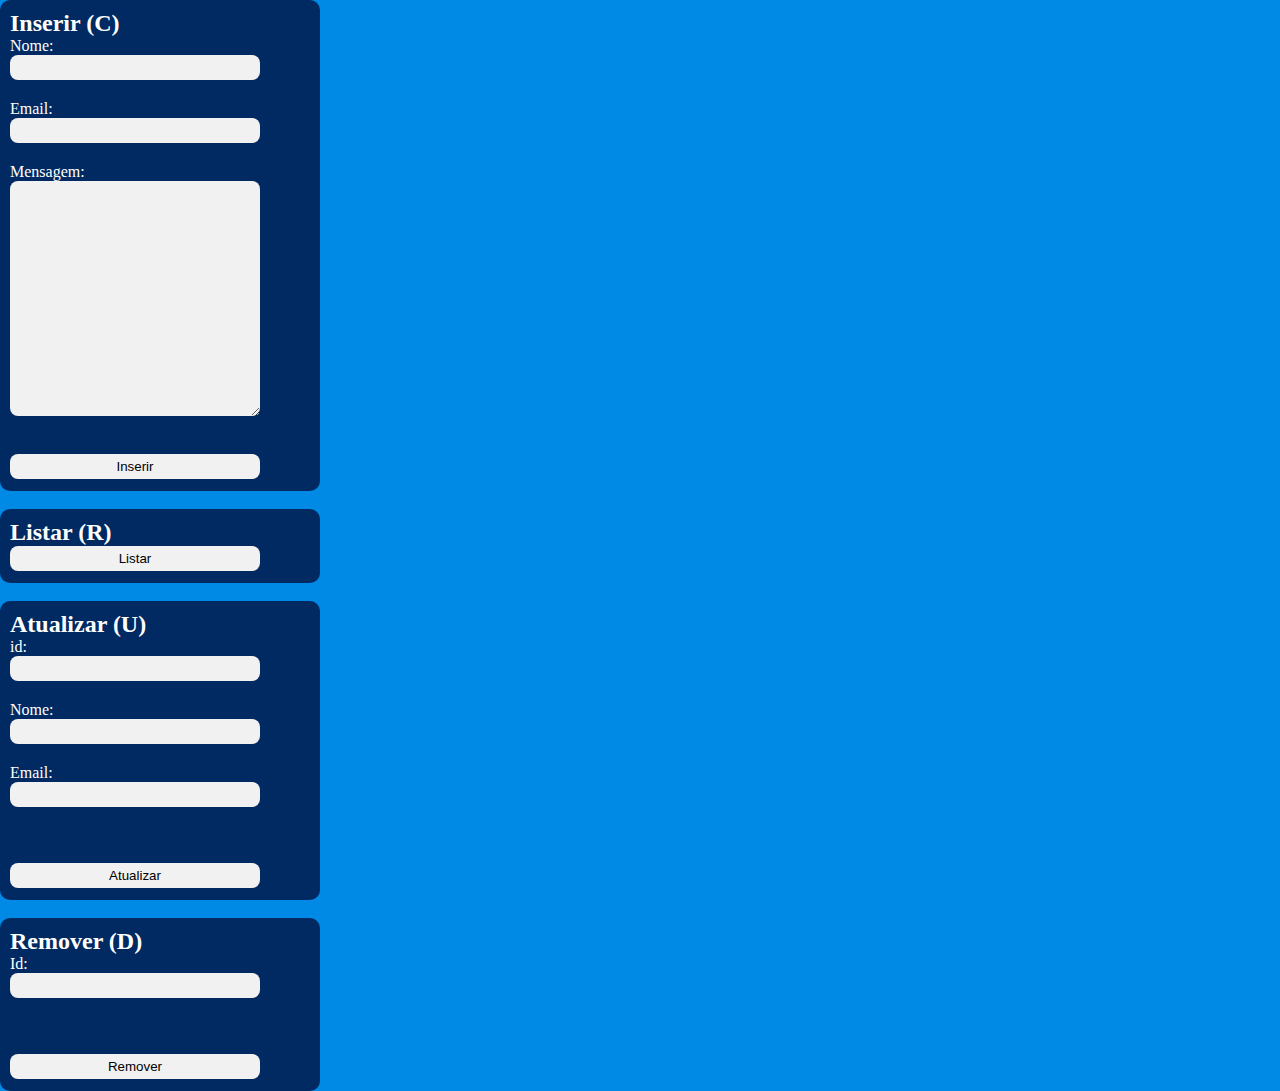
<file: crud/admin.html>
<html lang="pt-BR">
    <head>
        <meta charset="utf-8" />  
        <title> Área do Admin </title>
        <link rel="stylesheet" href="crud.css">
    </head>
    <body>
        <ul class="blococrud">
            <h2> Inserir (C) </h2>
            <form action="inserir.php" method="GET">
                <label>Nome: </label><br>
                <input type="text" name="nome" /><br>

                <label>Email: </label><br>
                <input type="text" name="email" /><br>

                <label>Mensagem: </label><br>
                <textarea rows="15" style="width: 250;" class="campoform" type="text"></textarea>
                <br><br>
                <input type="submit" name="msg" value="Inserir"/>
            </form>
        </ul>
        <br>
        <ul class="blococrud">
            <h2> Listar (R) </h2>
            <form action="listar.php" method="GET">
            <input type="submit" value="Listar"/>
            </form>
        </ul>

        <br>

        <ul class="blococrud">
        <h2> Atualizar (U) </h2>
            <form action="atualizar.php" method="GET">
                <label>id: </label><br>
                <input type="text" name="id" /><br>

                <label>Nome: </label><br>
                <input type="text" name="nome" /><br>

                <label>Email: </label><br>
                <input type="text" name="email" /><br>

                <br><br>
                <input type="submit" value="Atualizar"/>
            </form>
        </ul>

        <br>
        <ul class="blococrud">
            <h2> Remover (D)</h2>
            <form action="deletar.php" method="GET">
                <label>Id: </label><br>
                <input type="text" name="id" /><br>
                <br><br>
                <input type="submit" value="Remover"/>
            </form>
        </ul>
    </body>
</html>
</file>
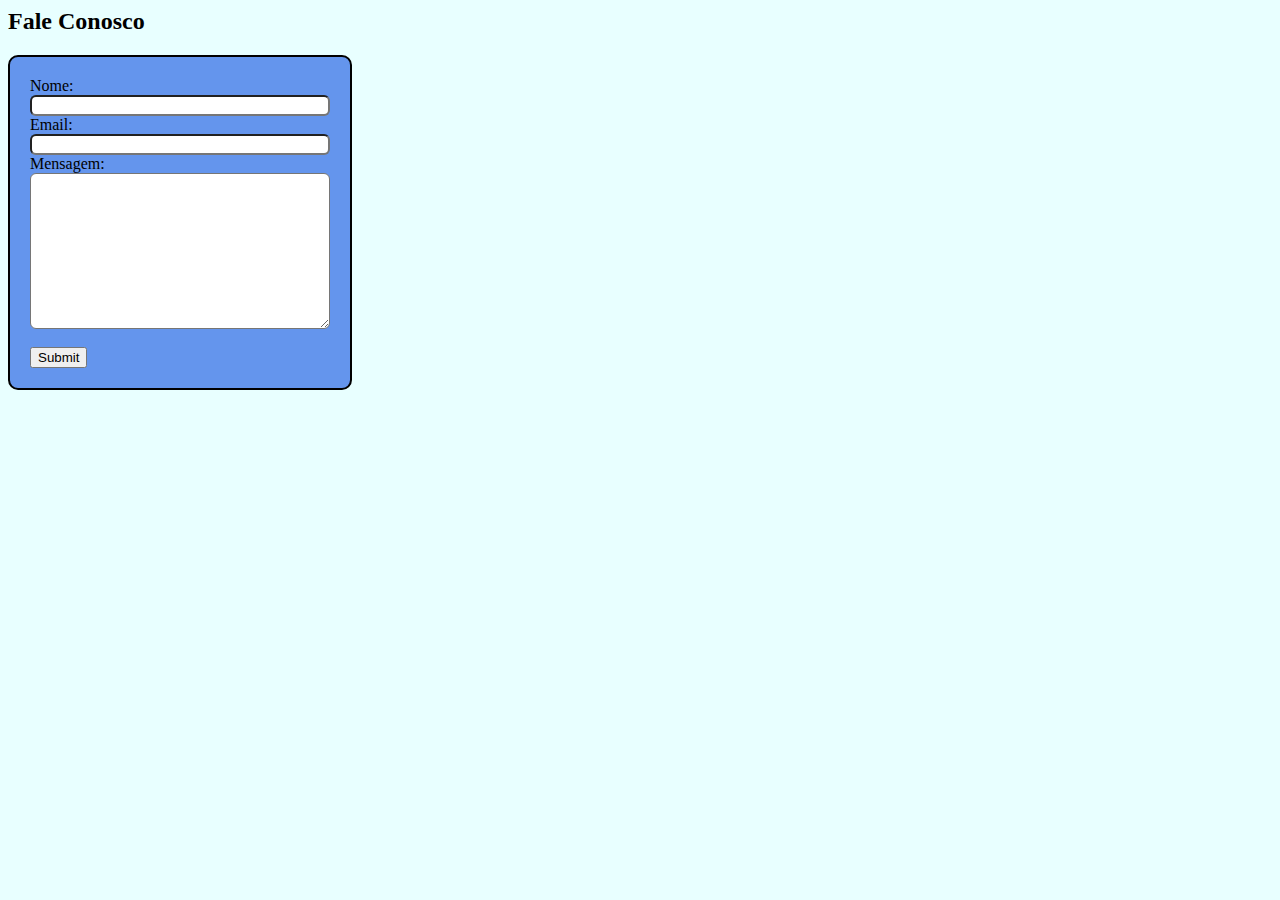
<file: crud/inserir.html>
<html lang="pt-BR">
    <head>
        <meta charset="utf-8" /> 
        <title> Fale Conosco </title> 
    </head>
    <style>
        body {
            background-color: rgb(232, 255, 255);
        }
        .campoform{
            width: 300px;
            border-radius: 6px;
        }

        form{
            border: 2px solid black;
            width: 300px;
            padding: 20px;
            border-radius: 10px;
            background-color: cornflowerblue;
        }
    </style>
    <body>
        <h2> Fale Conosco </h2>

         <form action="inserir.php" method="GET">
            <label>Nome: </label><br>
            <input class="campoform" type="text" name="nome" /><br>

            <label>Email: </label><br>
            <input class="campoform" type="text" name="email" /><br>

            <label>Mensagem: </label><br>
            <textarea rows="10" class="campoform" type="text" name="msg"></textarea>
            <br><br>
            <input type="submit" />
        </form>
    </body>
</html>
</file>
<file: crud/crud.css>
*{
    margin: 0;
    padding: 0;
    border: 0;
}

body {
    background-color: rgb(0, 138, 230);
    color: white;
}

.blococrud {
    border-radius: 10px;
    padding: 10px;
    background-color: rgb(0, 42, 97);
    width: 300px;
}

input, textarea {
    display: block;   /* vai pular pular linha */
    width: 250px;
    border-radius: 8px;
    background-color: #f1f1f1;
    outline: none; 
    border: 0px;
    padding: 5px;
    margin-bottom: 2px;
}
</file>
